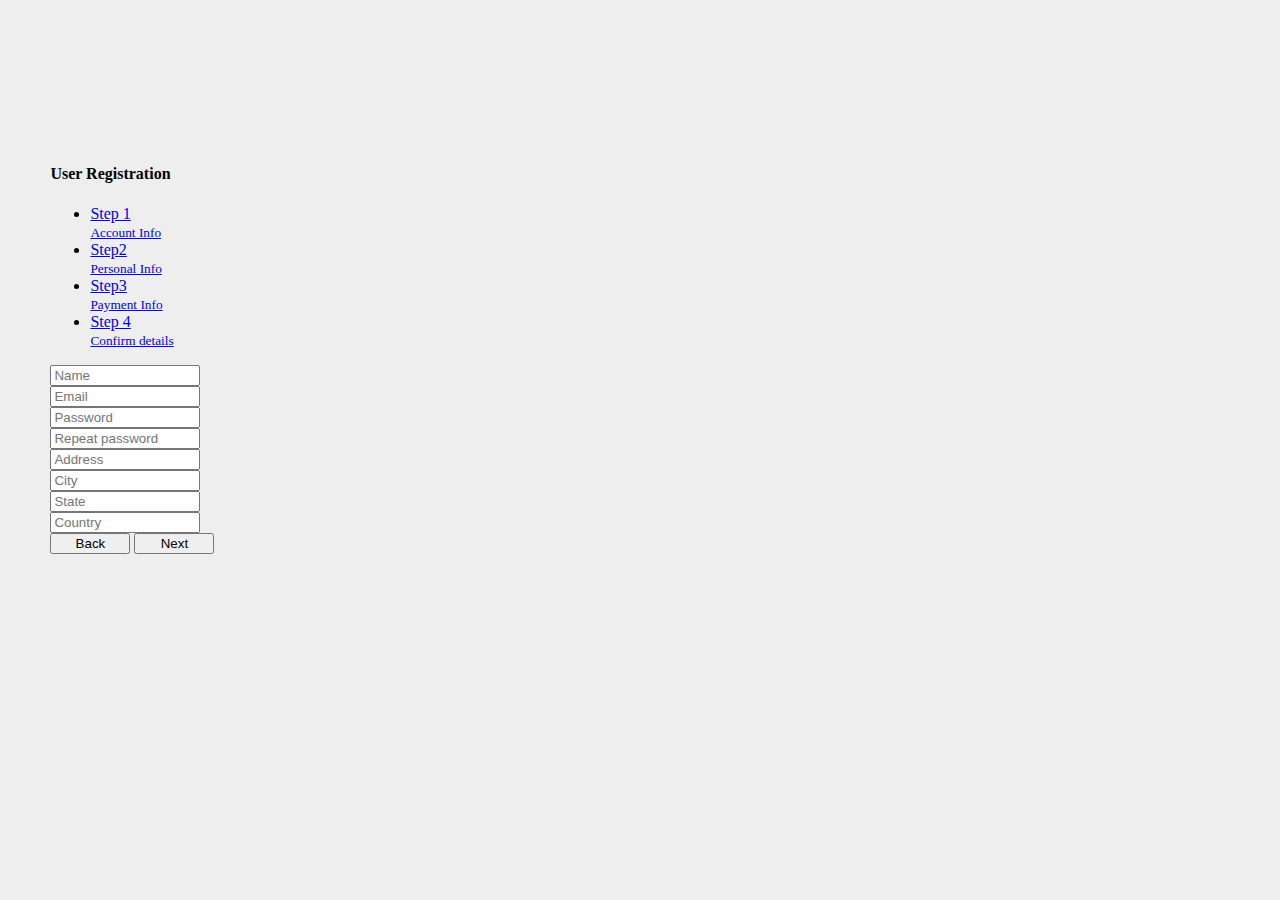
<file: major-project/login.html>
<!doctype html>
<html lang="en">

<head>
    <meta charset="utf-8">
    <meta name="viewport" content="width=device-width, initial-scale=1">
    <link rel="stylesheet" href="main.css">
    <title>Bootstrap demo</title>
    <link href="https://cdn.jsdelivr.net/npm/bootstrap@5.2.2/dist/css/bootstrap.min.css" rel="stylesheet"
        integrity="sha384-Zenh87qX5JnK2Jl0vWa8Ck2rdkQ2Bzep5IDxbcnCeuOxjzrPF/et3URy9Bv1WTRi" crossorigin="anonymous">
</head>

<body>
   <div class="main">
    <div class="container ">
        <div class="card border border-success">
            <div class="card-body ">
                <h4 class="card-text text-success">User Registration</h4>
            </div>

            <div class="card-header bg-success">
                <ul class="nav nav-tabs card-header-tabs">
                    <li class="nav-item">
                        <a class="nav-link active" href="/">
                            Step 1<br /><small>Account Info</small></a> </a>
                    </li>
                    <li class="nav-item">
                        <a class="nav-link text-white" href="step2.html">Step2 <br><small>Personal Info</small></a>
                    </li>
                    <li class="nav-item">
                        <a class="nav-link text-white" href="step3.html">Step3 <br> <small>Payment Info</small></a>
                    </li>
                    <li class="nav-item"><a  class="nav-link text-white" href="step4.html">
                        Step 4<br/><small>Confirm details</small></a>
                    </li>
                </ul>
            </div>
            <div class="card-body">
                <div class="mt-4">
                        <div class="row">
                            <div class="col-md-6"> <input type="text" class="form-control" placeholder="Name" required> </div>
                            <div class="col-md-6"> <input type="text" class="form-control" placeholder="Email" required> </div>
                        </div>
                        <div class="row mt-3">
                            <div class="col-md-6"> <input type="text" class="form-control" placeholder="Password" required> </div>
                            <div class="col-md-6"> <input type="text" class="form-control" placeholder="Repeat password" required> </div>
                        </div>
                </div>
                <div class="mt-4">
                    <div class="row">
                        <div class="col-md-6"> <input type="text" class="form-control" placeholder="Address" required> </div>
                        <div class="col-md-6"> <input type="text" class="form-control" placeholder="City" required> </div>
                    </div>
                    <div class="row mt-3">
                        <div class="col-md-6"> <input type="text" class="form-control" placeholder="State" required> </div>
                        <div class="col-md-6"> <input type="text" class="form-control" placeholder="Country" required> </div>
                    </div>

                </div>
                </form>
               
            </div>
            <div class="card-footer text-muted d-flex justify-content-end ">
                <button type="button" class="btn btn-outline-secondary ">Back</button>
                <button type="button" class="btn btn-outline-success mx-2 active">Next</button>           
             </div>
        </div>
    </div>
   </div>
    <script src="https://cdn.jsdelivr.net/npm/bootstrap@5.2.2/dist/js/bootstrap.bundle.min.js"
        integrity="sha384-OERcA2EqjJCMA+/3y+gxIOqMEjwtxJY7qPCqsdltbNJuaOe923+mo//f6V8Qbsw3"
        crossorigin="anonymous"></script>
</body>

</html>
</file>
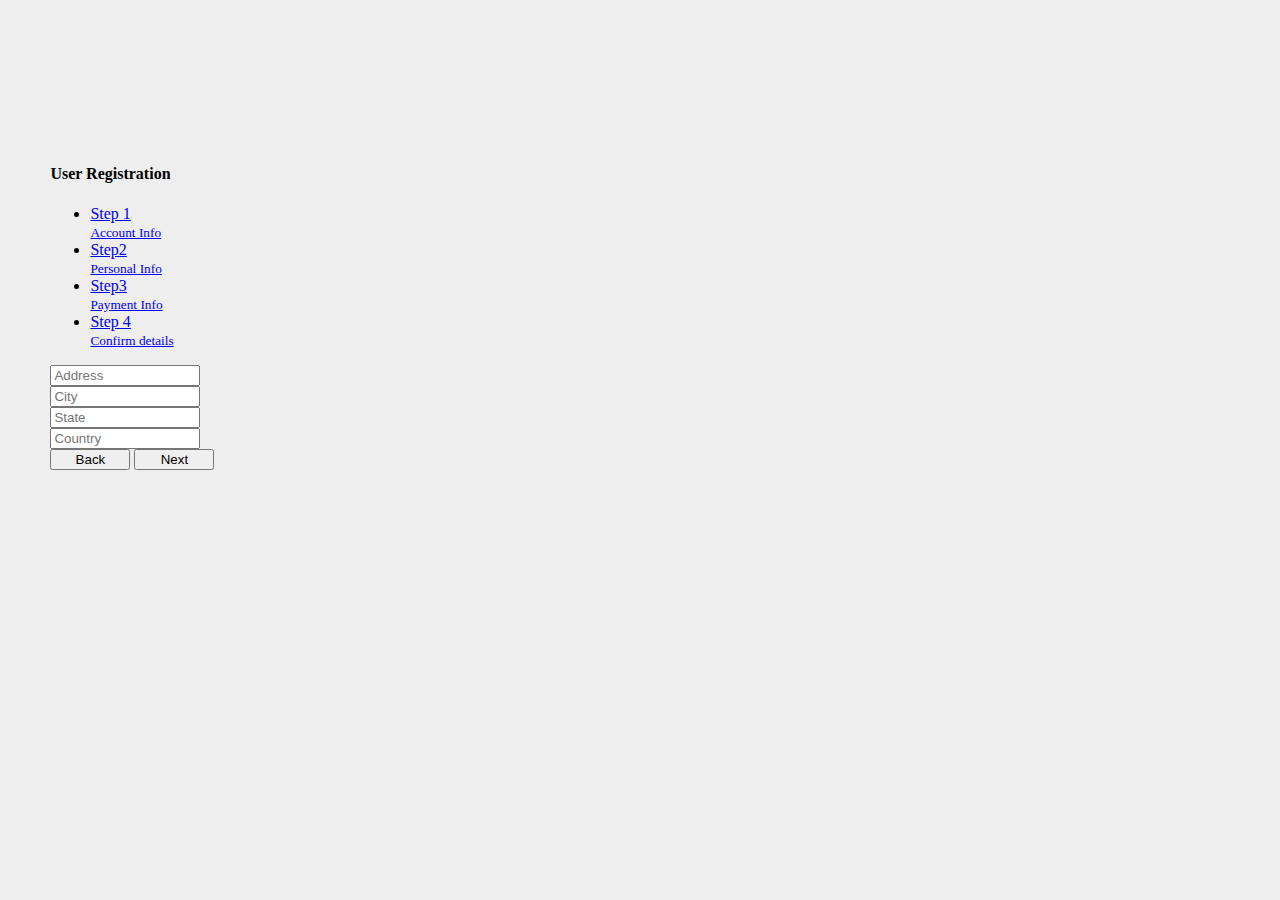
<file: major-project/step2.html>
<!doctype html>
<html lang="en">

<head>
    <meta charset="utf-8">
    <meta name="viewport" content="width=device-width, initial-scale=1">
    <link rel="stylesheet" href="main.css">
    <title>Bootstrap demo</title>
    <link href="https://cdn.jsdelivr.net/npm/bootstrap@5.2.2/dist/css/bootstrap.min.css" rel="stylesheet"
        integrity="sha384-Zenh87qX5JnK2Jl0vWa8Ck2rdkQ2Bzep5IDxbcnCeuOxjzrPF/et3URy9Bv1WTRi" crossorigin="anonymous">
</head>

<body>
    <div class="container mt-5">
        <div class="card border border-success">
            <div class="card-body ">
                <h4 class="card-text text-success">User Registration</h4>
            </div>

            <div class="card-header bg-success">
                <ul class="nav nav-tabs card-header-tabs">
                    <li class="nav-item">
                        <a class="nav-link text-white" href="./login.html">
                            Step 1<br /><small>Account Info</small></a> </a>
                    </li>
                    <li class="nav-item ">
                        <a class="nav-link active" href="/">Step2 <br><small>Personal Info</small></a>
                    </li>
                    <li class="nav-item">
                        <a class="nav-link text-white" href="./step3.html">Step3 <br> <small>Payment Info</small></a>
                    </li>
                    <li class="nav-item"><a  class="nav-link text-white" href="step4.html">
                        Step 4<br/><small>Confirm details</small></a>
                    </li>
                </ul>
            </div>
            <div class="card-body">
                <div class="mt-4">
                    <div class="row">
                        <div class="col-md-6"> <input type="text" class="form-control" placeholder="Address" required> </div>
                        <div class="col-md-6"> <input type="text" class="form-control" placeholder="City" required> </div>
                    </div>
                    <div class="row mt-3">
                        <div class="col-md-6"> <input type="text" class="form-control" placeholder="State" required> </div>
                        <div class="col-md-6"> <input type="text" class="form-control" placeholder="Country" required> </div>
                    </div>

                </div>
                </form>
               
            </div>
            <div class="card-footer text-muted d-flex justify-content-end ">
                <button type="button" class="btn btn-outline-secondary ">Back</button>
                <button type="button" class="btn btn-outline-success mx-2">Next</button>            </div>
        </div>
    </div>
    <script src="https://cdn.jsdelivr.net/npm/bootstrap@5.2.2/dist/js/bootstrap.bundle.min.js"
        integrity="sha384-OERcA2EqjJCMA+/3y+gxIOqMEjwtxJY7qPCqsdltbNJuaOe923+mo//f6V8Qbsw3"
        crossorigin="anonymous"></script>
</body>

</html>
</file>
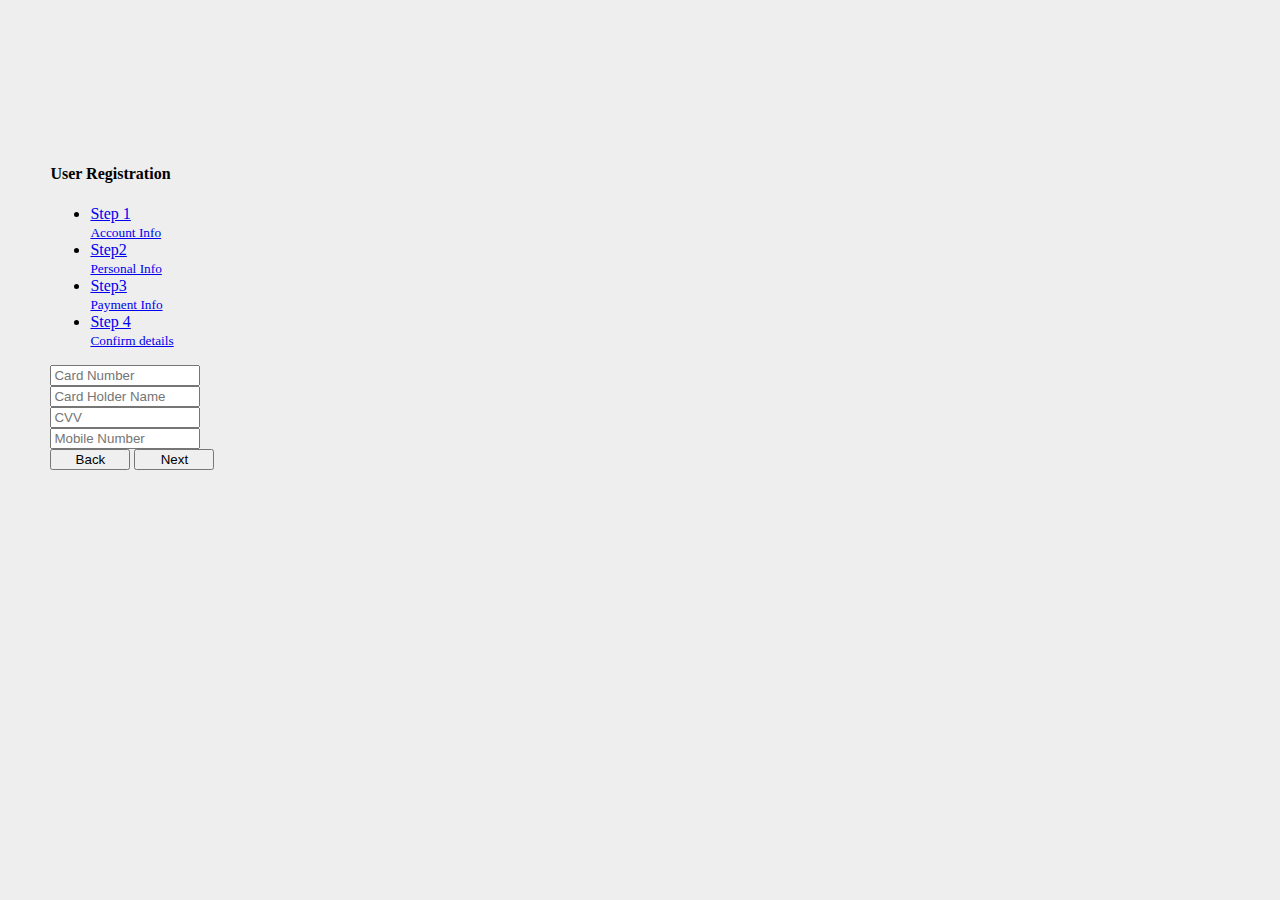
<file: major-project/step3.html>
<!doctype html>
<html lang="en">

<head>
    <meta charset="utf-8">
    <meta name="viewport" content="width=device-width, initial-scale=1">
    <link rel="stylesheet" href="main.css">
    <title>Bootstrap demo</title>
    <link href="https://cdn.jsdelivr.net/npm/bootstrap@5.2.2/dist/css/bootstrap.min.css" rel="stylesheet"
        integrity="sha384-Zenh87qX5JnK2Jl0vWa8Ck2rdkQ2Bzep5IDxbcnCeuOxjzrPF/et3URy9Bv1WTRi" crossorigin="anonymous">
</head>

<body>
    <div class="container mt-5">
        <div class="card border border-success">
            <div class="card-body ">
                <h4 class="card-text text-success">User Registration</h4>
            </div>

            <div class="card-header bg-success">
                <ul class="nav nav-tabs card-header-tabs">
                    <li class="nav-item">
                        <a class="nav-link text-white" href="login.html">
                            Step 1<br /><small>Account Info</small></a> </a>
                    </li>
                    <li class="nav-item">
                        <a class="nav-link text-white" href="step2.html">Step2 <br><small>Personal Info</small></a>
                    </li>
                    <li class="nav-item">
                        <a class="nav-link  active" href="step3.html">Step3 <br> <small>Payment Info</small></a>
                    </li>
                    <li class="nav-item"><a  class="nav-link text-white" href="step4.html">
                        Step 4<br/><small>Confirm details</small></a>
                    </li>
                </ul>
            </div>
            <div class="card-body">
                <div class="mt-4">
                    <div class="row">
                        <div class="col-md-6"> <input type="text" class="form-control" placeholder="Card Number" required> </div>
                        <div class="col-md-6"> <input type="text" class="form-control" placeholder="Card Holder Name" required> </div>
                    </div>
                    <div class="row mt-3">
                        <div class="col-md-6"> <input type="text" class="form-control" placeholder="CVV" required> </div>
                        <div class="col-md-6"> <input type="text" class="form-control" placeholder="Mobile Number" required> </div>
                    </div>

                </div>
                </form>
               
            </div>
            <div class="card-footer text-muted d-flex justify-content-end ">
                <button type="button" class="btn btn-outline-secondary ">Back</button>
                <button type="button" class="btn btn-outline-success mx-2">Next</button>            </div>
        </div>
    </div>
    <script src="https://cdn.jsdelivr.net/npm/bootstrap@5.2.2/dist/js/bootstrap.bundle.min.js"
        integrity="sha384-OERcA2EqjJCMA+/3y+gxIOqMEjwtxJY7qPCqsdltbNJuaOe923+mo//f6V8Qbsw3"
        crossorigin="anonymous"></script>
</body>

</html>
</file>
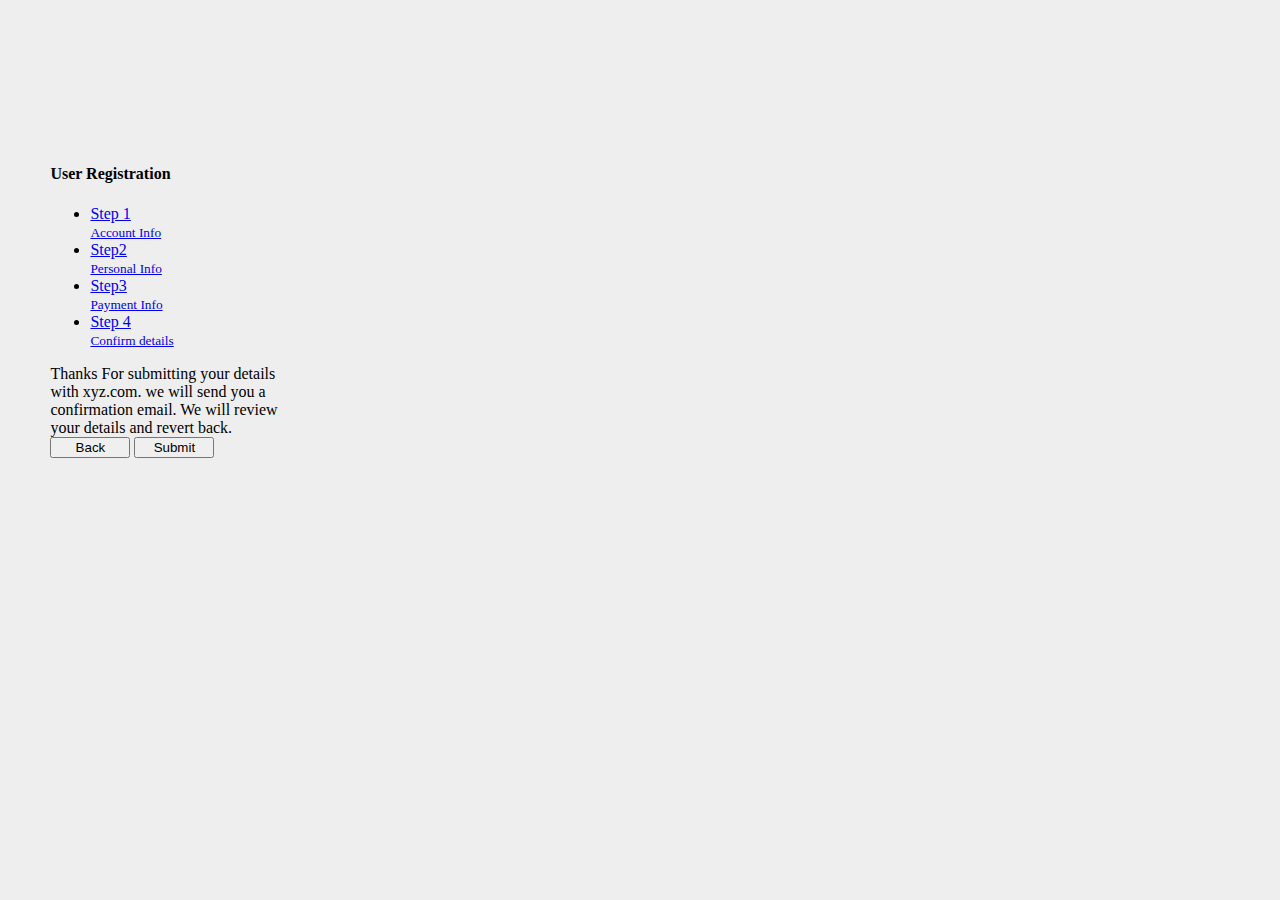
<file: major-project/step4.html>
<!doctype html>
<html lang="en">

<head>
    <meta charset="utf-8">
    <meta name="viewport" content="width=device-width, initial-scale=1">
    <link rel="stylesheet" href="main.css">
    <title>Bootstrap demo</title>
    <link href="https://cdn.jsdelivr.net/npm/bootstrap@5.2.2/dist/css/bootstrap.min.css" rel="stylesheet"
        integrity="sha384-Zenh87qX5JnK2Jl0vWa8Ck2rdkQ2Bzep5IDxbcnCeuOxjzrPF/et3URy9Bv1WTRi" crossorigin="anonymous">
</head>

<body>
    <div class="container mt-5">
        <div class="card border border-success">
            <div class="card-body ">
                <h4 class="card-text text-success">User Registration</h4>
            </div>

            <div class="card-header bg-success">
                <ul class="nav nav-tabs card-header-tabs">
                    <li class="nav-item">
                        <a class="nav-link text-white" href="login.html">
                            Step 1<br /><small>Account Info</small></a> </a>
                    </li>
                    <li class="nav-item">
                        <a class="nav-link text-white" href="step2.html">Step2 <br><small>Personal Info</small></a>
                    </li>
                    <li class="nav-item">
                        <a class="nav-link text-white" href="step3.html">Step3 <br> <small>Payment Info</small></a>
                    </li>
                    <li class="nav-item active"><a  class="nav-link text-white" href="/">
                        Step 4<br/><small>Confirm details</small></a>
                    </li>
                </ul>
            </div>
            <div class="card-body">
                <div class="mt-4">
                    <div class="row">
                        <div class="col-md-12"> <span>Thanks For submitting your details with xyz.com. we will send you a confirmation email. We will review your details and revert back.</span> </div>
                    </div>
                </div>
                </form>
               
            </div>
            <div class="card-footer text-muted d-flex justify-content-end ">
                <button type="button" class="btn btn-outline-secondary ">Back</button>
                <button type="button" class="btn btn-outline-success mx-2">Submit</button>  
                      </div>
        </div>
    </div>
    <script src="https://cdn.jsdelivr.net/npm/bootstrap@5.2.2/dist/js/bootstrap.bundle.min.js"
        integrity="sha384-OERcA2EqjJCMA+/3y+gxIOqMEjwtxJY7qPCqsdltbNJuaOe923+mo//f6V8Qbsw3"
        crossorigin="anonymous"></script>
</body>

</html>
</file>
<file: major-project/main.css>
body {
    background-color: #eee;
    box-sizing: border-box;
    margin: 0;
    padding: 0;

}

.main{
    padding-top: 0;
    width: 100%;
    height: 100vh;
    background-size: cover;
    background-image: url("https://laduree-laduree-fr-storage.omn.proximis.com/Imagestorage/imagesSynchro/0/0/035ca3de2d7c6ada9d65a30c5df192c7b3a1dcb3_store_store-x5_1.jpg");
}
.container {
    display: flex;
    justify-content: center;
    padding-top: 9em;
    width: 21em;


}

.card {
    width: 70%;
}

.form-control {
    width: 60%;
}
.btn{
    width: 6em;
}


.form-control:focus {
    color: #495057;
    background-color: #fff;
    border-color: #80bdff;
    outline: 0;
    box-shadow: 0 0 0 0rem rgba(0, 123, 255, .25)
}

.btn-secondary:focus {
    box-shadow: 0 0 0 0rem rgba(108, 117, 125, .5)
}

.close:focus {
    box-shadow: 0 0 0 0rem rgba(108, 117, 125, .5)
}

.mt-200 {
    margin-top: 200px
}
</file>
